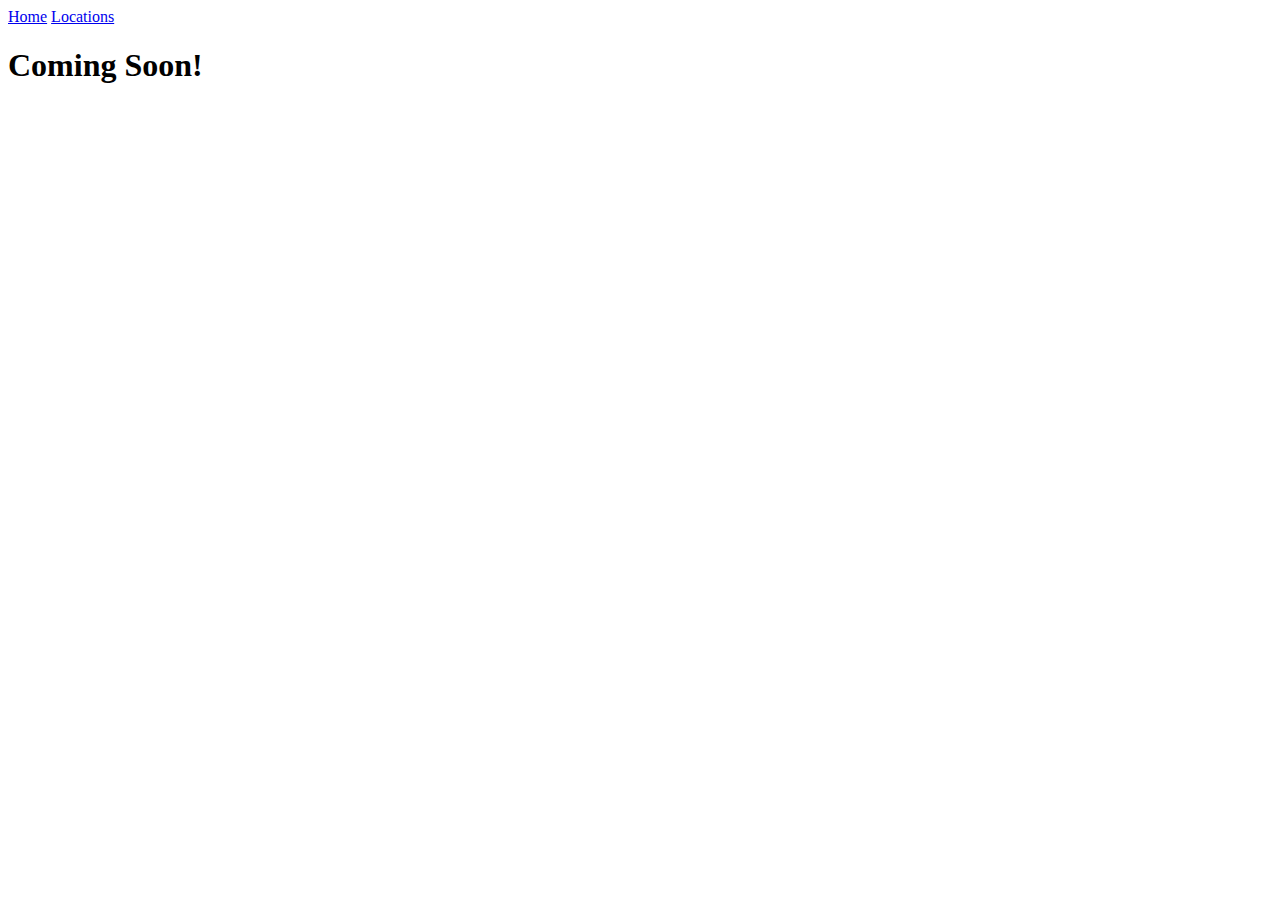
<file: Soup Project/home.html>
<!DOCTYPE html>
<html lang="en" dir="ltr">
  <head>
    <a href="./home.html">Home</a>
    <a href="./index.html">Locations</a>
    <meta charset="utf-8">
    <title>Two Sandals - Dylan</title>
  </head>
  <body>
    <h1> Coming Soon!</h1>
  </body>
</html>
</file>
